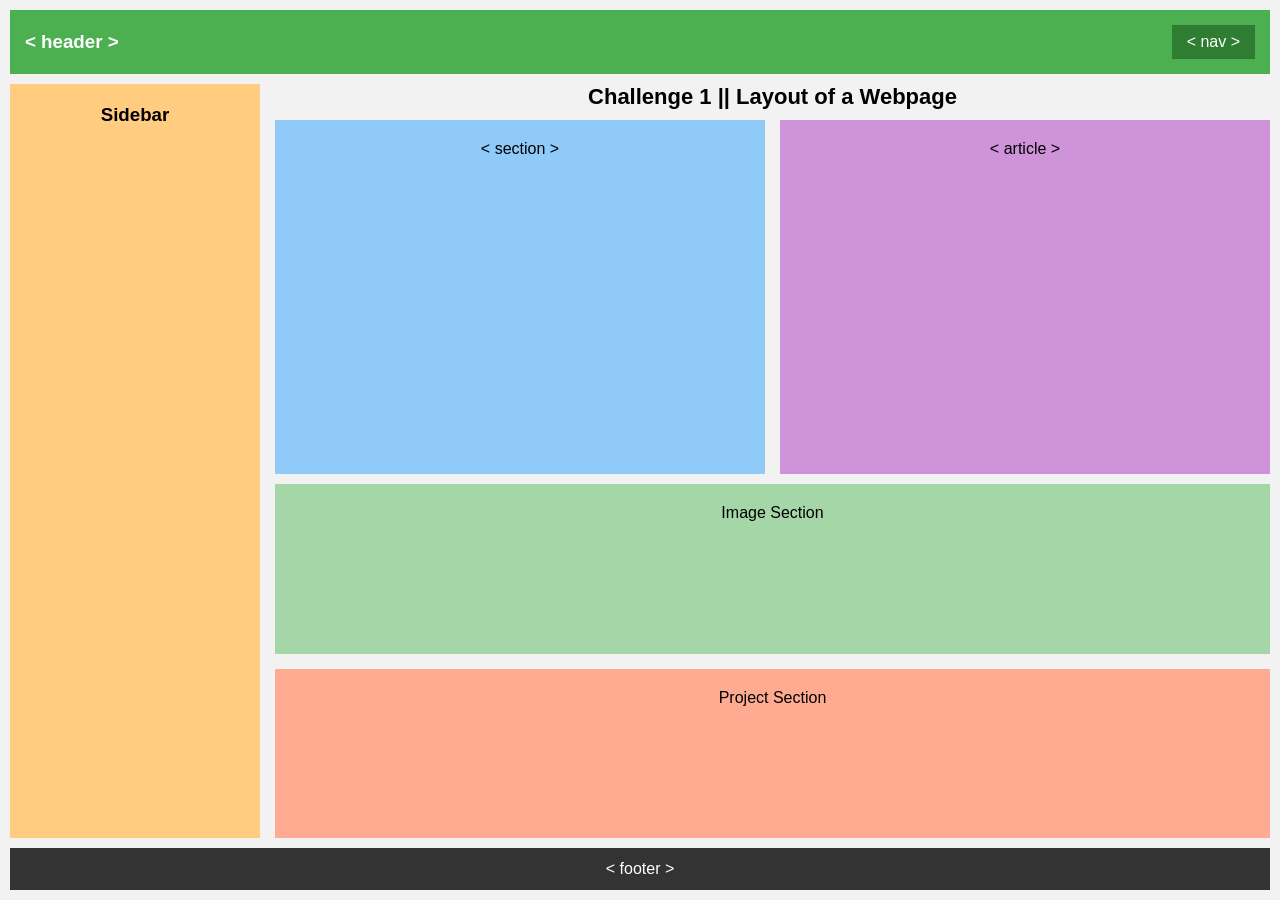
<file: Assignment-02/challange1.html>
<!DOCTYPE html>
<html lang="en">
<head>
    <meta charset="UTF-8">
    <meta name="viewport" content="width=device-width, initial-scale=1.0">
    <title>Grid in CSS</title>

    <style>
        *{
            margin: 0;
            padding: 0;
            box-sizing: border-box;
            font-family: Arial, sans-serif;
        }

        body{
            display: grid;
            grid-template-rows: auto 1fr auto;
            min-height: 100vh;
            background: #f2f2f2;
            gap: 10px;
            padding: 10px;
        }

        /* ===== Header ===== */
        .header{
            background: #4CAF50;
            color: white;
            padding: 15px;
            display: grid;
            grid-template-columns: 1fr auto;
            align-items: center;
        }

        .nav{
            background: #2e7d32;
            padding: 8px 15px;
        }

        /* ===== Main Layout ===== */
        .main{
            display: grid;
            grid-template-columns: 250px 1fr;
            gap: 15px;
            height: 100%;
        }

        /* ===== Sidebar ===== */
        .sidebar{
            background: #ffcc80;
            padding: 20px;
            text-align: center;
            height: 100%;
        }

        /* ===== Right Content ===== */
        .content{
            display: grid;
            grid-template-rows: auto 1fr 1fr;
            gap: 10px;
            height: 100%;
        }

        .title{
            text-align: center;
            font-size: 22px;
        }

        /* ===== Top row ===== */
        .top-content{
            display: grid;
            grid-template-columns: 1fr 1fr ;
            gap: 15px;
        }

        .section{
            background: #90caf9;
            padding: 20px;
            text-align: center;
            height: 100%;
        }

        .article{
            background: #ce93d8;
            padding: 20px;
            text-align: center;
            height: 100%;
        }

        /* ===== Bottom row ===== */
        .bottom-content{
            display: grid;
            grid-template-columns: 1fr;
            gap: 15px;
        }

        .image-section{
            background: #a5d6a7;
            padding: 20px;
            text-align: center;
            height: 100%;
        }

        .project-section{
            background: #ffab91;
            padding: 20px;
            text-align: center;
            height: 100%;
        }

        /* ===== Footer ===== */
        .footer{
            background: #333;
            color: white;
            text-align: center;
            padding: 12px;
        }
    </style>

</head>
<body>

    <header class="header">
        <h3>&lt; header &gt;</h3>
        <nav class="nav">&lt; nav &gt;</nav>
    </header>

    <main class="main">
        <!-- Sidebar -->
        <aside class="sidebar">
            <h3>Sidebar</h3>
        </aside>

        <!-- Content -->
        <div class="content">
            <h1 class="title">Challenge 1 || Layout of a Webpage</h1>

            <div class="top-content">
                <section class="section">
                    &lt; section &gt;
                </section>

                <article class="article">
                    &lt; article &gt;
                </article>
            </div>

            <div class="bottom-content">
                <div class="image-section">
                    Image Section
                </div>

                <div class="project-section">
                    Project Section
                </div>
            </div>
        </div>
    </main>

    <footer class="footer">
        <p>&lt; footer &gt;</p>
    </footer>

</body>
</html>
</file>
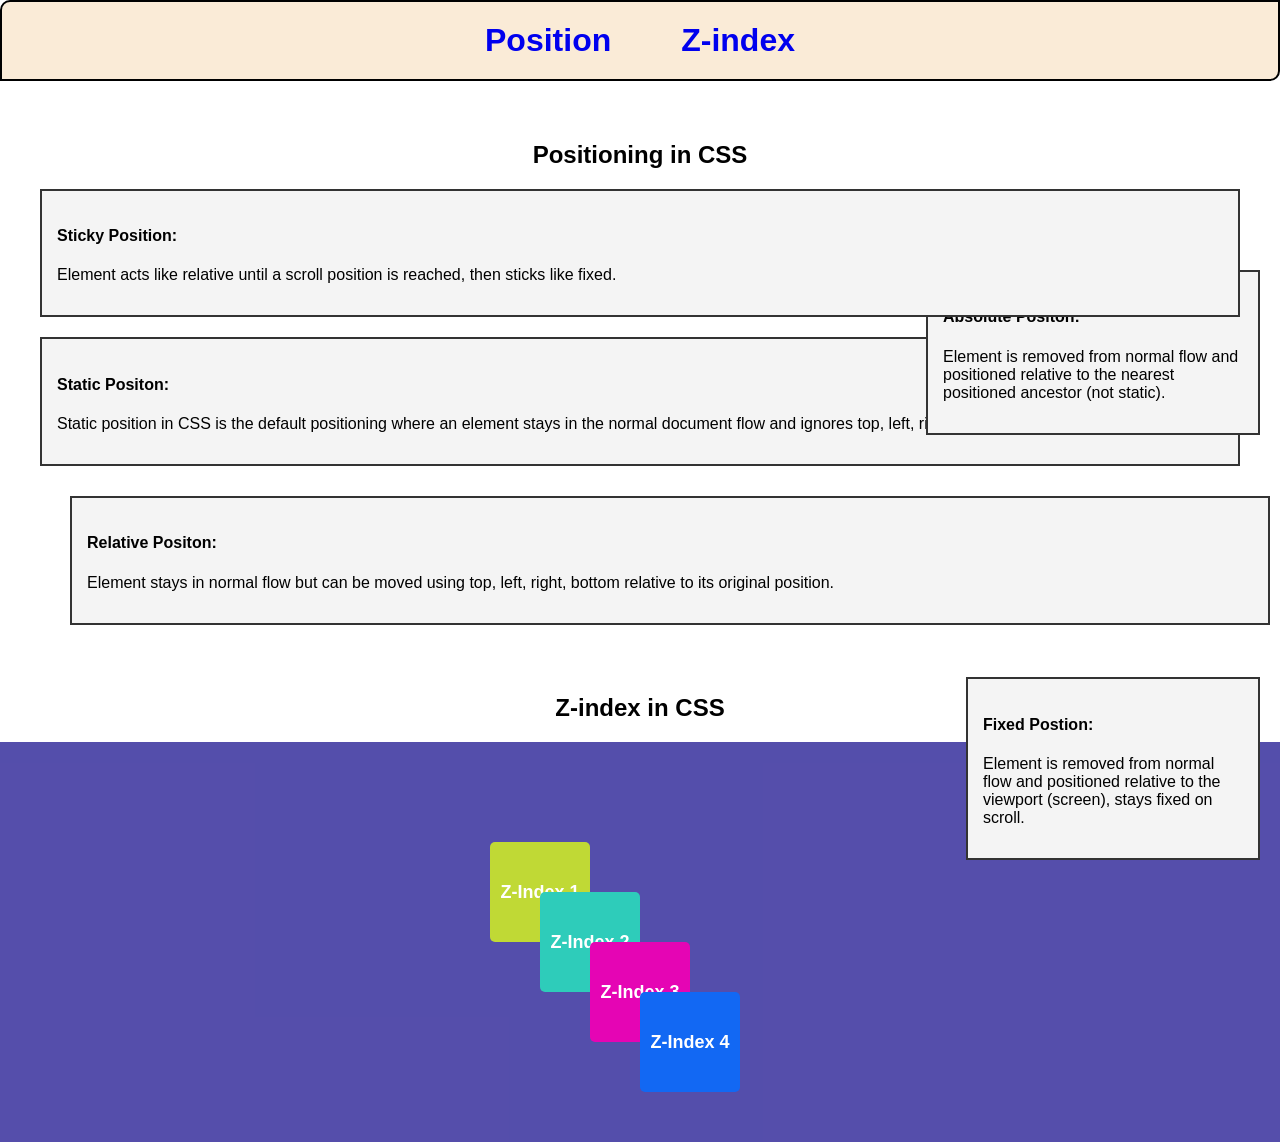
<file: Assignment-03/Position_and_Z-index.html>
<!DOCTYPE html>
<html lang="en">
<head>
    <meta charset="UTF-8">
    <meta name="viewport" content="width=device-width, initial-scale=1.0">
    <title>Z-Index Hover Effect</title>

    <style>
        /* Reset default body margin */
        body {
            margin: 0;
            padding: 0;
            font-family: Arial, sans-serif;
        }

        /* Sticky Header */
        header {
            /* position: sticky; */
            top: 0;
            background-color: antiquewhite;
            border: 2px solid black;
            border-radius: 10px 0;
            padding: 10px 0;
            /* z-index: 1000; */
        }

        nav {
            display: flex;
            gap: 30px;
            justify-content: center;
        }

        a {
            display: inline-block;
            text-decoration: none;
            font-size: 32px;
            font-weight: 700;
            padding: 10px 20px;
            transition: transform 0.3s ease-out,
                        background-color 0.3s ease;
        }

        a:hover {
            transform: scale(1.05);
            background-color: rgba(189, 189, 10, 0.3);
            border-radius: 10%;
        }



        /* Position Section */

#position {
    padding: 40px;
}

#position > div {
    border: 2px solid #333;
    padding: 15px;
    margin: 20px 0;
    background-color: #f4f4f4;
}

/* Static (default) */
.static {
    position: static;
}

/* Relative */
.relative {
    position: relative;
    left: 30px;
    top: 10px;
    background-color: #d4f1f9;
}

/* Absolute */
.absolute {
    position: absolute;
    right: 20px;
    top: 250px;
    width: 300px;
    background-color: #ffd6d6;
}

/* Fixed */
.fixed {
    position: fixed;
    bottom: 20px;
    right: 20px;
    width: 260px;
    background-color: #d7ffd9;
    z-index: 999;
}

/* Sticky */
.sticky {
    position: sticky;
    top: 30px; 
    background-color: #fff3b0;
    z-index:1000;
}


        /* Z-INDEX SECTION */

        #z-index h1 {
            text-align: center;
        }

        /* Container for boxes */
        .container {
            background-color: rgba(42, 34, 150, 0.801);
            height: 400px;
            display: flex;
            justify-content: center;
            align-items: center;
            position: relative;
        }

        .z-index-boxes {
            position: relative; 
            width: 300px;      
            height: 300px;
        }

        .z-box {
            position: absolute;
            width: 100px;
            height: 100px;
            display: flex;
            align-items: center;
            justify-content: center;
            border-radius: 5px;
            color: white;
            font-weight: bold;
            font-size: 18px;

            transition: transform 0.3s ease; 
        }

        /* Individual box positions */
        .z-1 { background: #c2db34fc; left: 0;   top: 50px; }
        .z-2 { background: #2eccba; left: 50px; top: 100px; }
        .z-3 { background: #e505b4; left: 100px; top: 150px; }
        .z-4 { background: #1268f3; left: 150px; top: 200px ; bottom:50px; }

        /* Hover effect: move up only */
        .z-box:hover {
            transform: translateY(-40px); 
            z-index:5;
        }

    </style>
</head>
<body>

    <!-- header section  -->
    <header>
        <nav>
            <a href="#position">Position</a>
            <a href="#z-index">Z-index</a>
        </nav>
    </header>

    <!-- main section  -->
    <main>
        <section id="position">
            <h1 style="text-align:center;">Positioning in CSS</h1>


             <div class="sticky">
                <h4>Sticky Position:</h4>
                <p>Element acts like relative until a scroll position is reached, then sticks like fixed.</p>
            </div>
            
            
            <div class="static">
                <h4>Static Positon:</h4>
                <p>Static position in CSS is the default positioning where an element stays in the normal
                    document flow and ignores top, left, right, and bottom.</p>
            </div>

            <div class="relative">
                <h4>Relative Positon:</h4>
                <p>Element stays in normal flow but can be moved using top, left, right, bottom relative to its original position.</p>
            </div>

            <div class="absolute">
                <h4>Absolute Positon:</h4>
                <p>Element is removed from normal flow and positioned relative to the nearest positioned ancestor (not static).</p>
            </div>

            <div class="fixed">
                <h4>Fixed Postion:</h4>
                <p>Element is removed from normal flow and positioned relative to the viewport (screen), stays fixed on scroll.</p>
            </div>

        </section>
          
        <section id="z-index">
            <h1>Z-index in CSS</h1>
            <div class="container">
                <div class="z-index-boxes">
                    <div class="z-box z-1">Z-Index 1</div>
                    <div class="z-box z-2">Z-Index 2</div>
                    <div class="z-box z-3">Z-Index 3</div>
                    <div class="z-box z-4">Z-Index 4</div>
                </div>
            </div>
        </section>
    </main>

</body>
</html>
</file>
